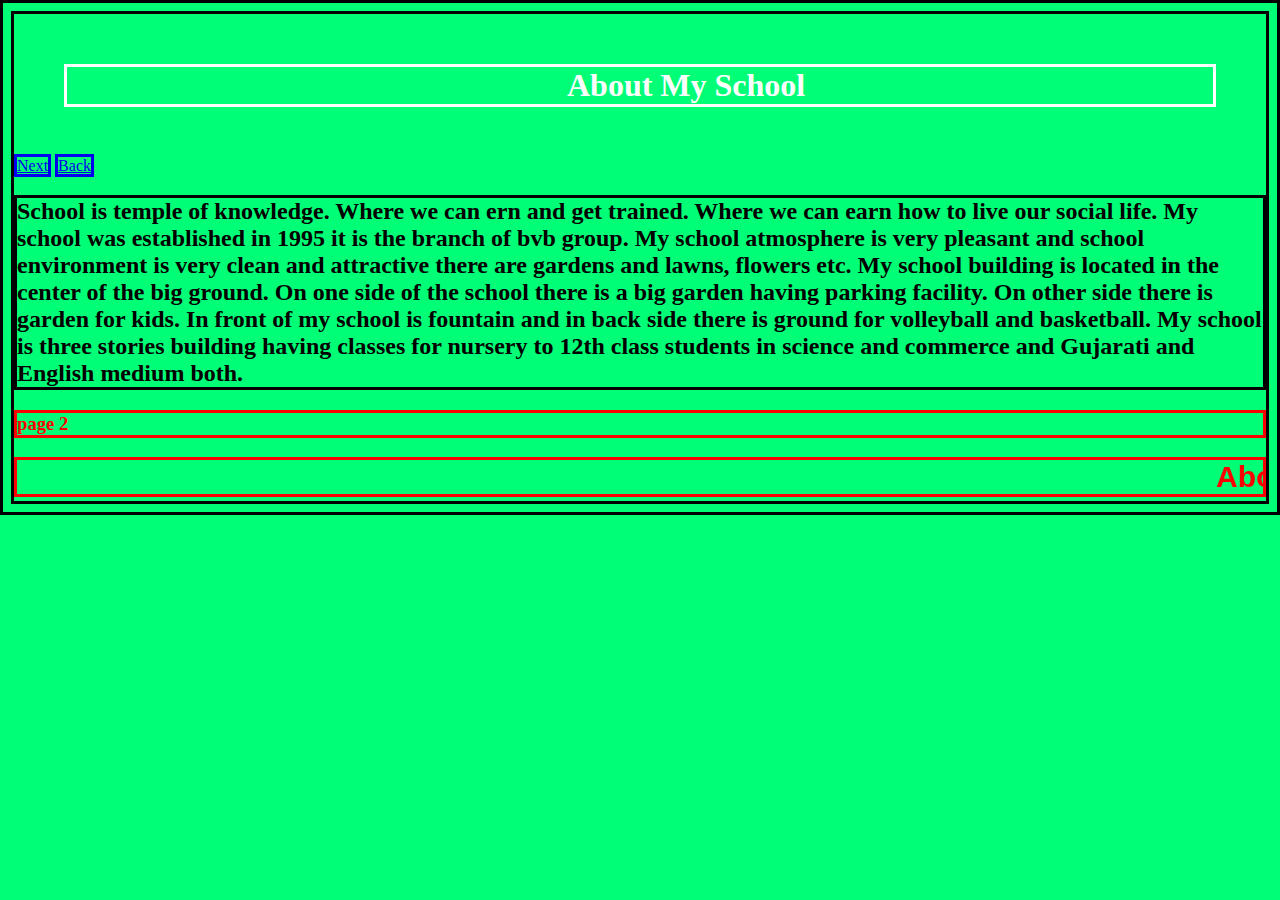
<file: 3D Model Website/about.html>
<!DOCTYPE HTML>
<html>
    <style> h1 { color: rgb(255, 0, 76);
    margin: 50px;
    padding-left: 500px;
    position: static;
    top:50%;
    left:50%;
}
 * { border: solid; }
     h3 { color: rgb(255, 0, 0); }
       body {
 background-color: #00ff77;
}
marquee{
      font-size: 30px;
      font-weight: 800;
      color: #FF0000;
      font-family: sans-serif;
      }
      h1 {
    color: white;
}

 

     </style>
    <head>
        <title>
           About My School
        </title>
    </head>

    <body>
        <h1> About My School </h1>
        <a href = "events.html">Next</a>
        <a href = "index.html">Back</a>
        <h2> School is temple of knowledge. Where we can
        ern and get trained. Where we can earn how
        to live our social life. My school was 
        established in 1995 it is the branch of
        bvb group. My school atmosphere is very 
        pleasant and school environment is very 
        clean and attractive there are gardens 
        and lawns, flowers etc. My school building
        is located in the center of the big ground.
        On one side of the school there is a big
        garden having parking facility. On other 
        side there is garden for kids. In front of
        my school is fountain and in back side there 
        is ground for volleyball and basketball. My
        school is three stories building having classes 
        for nursery to 12th class students in science and
        commerce and Gujarati and English medium both. </h2>
        <h3> page 2</h3>
              <marquee>About My School</marquee>

    </body>


</html>
</file>
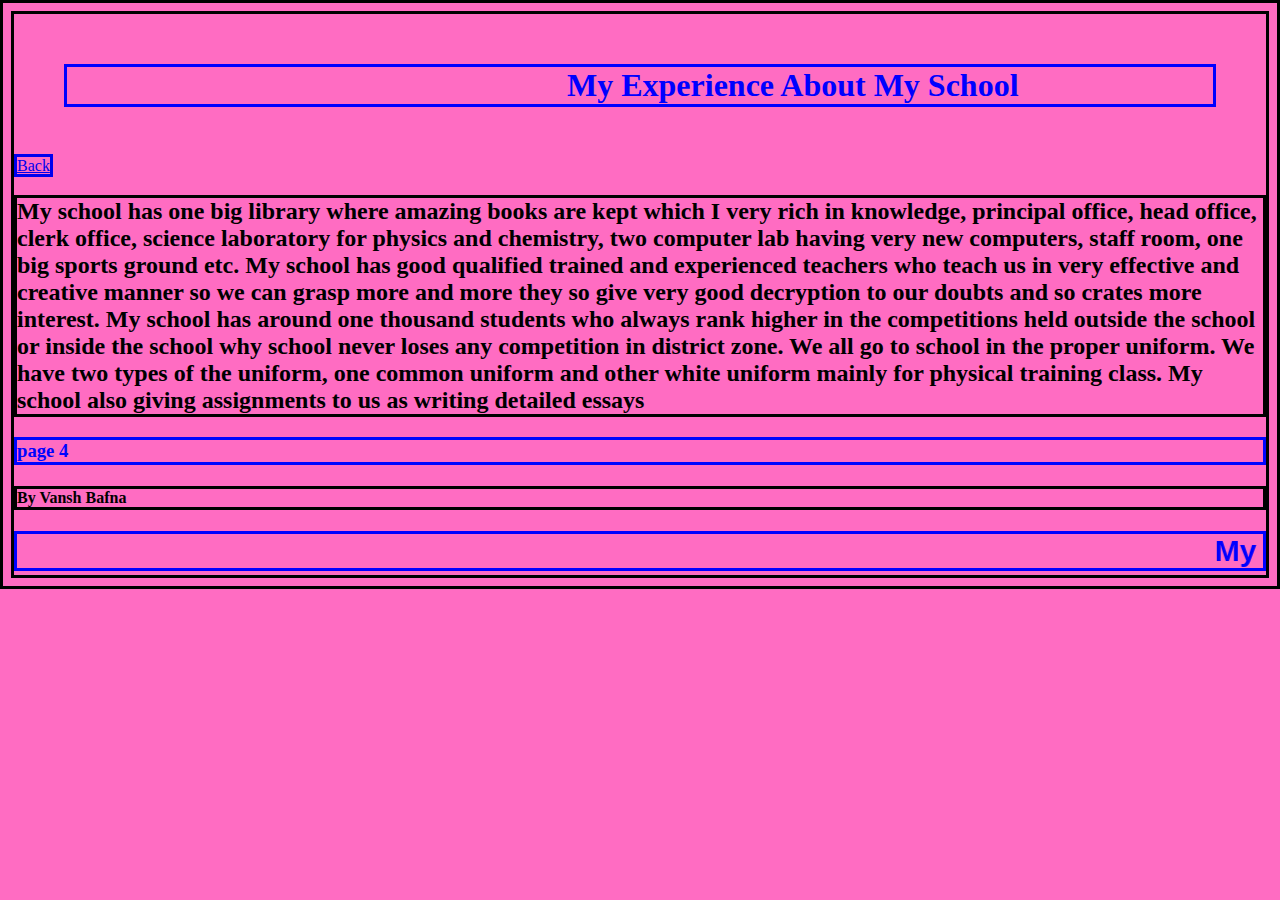
<file: 3D Model Website/My Experience.html>
<!DOCTYPE HTML>
<html>
    <style> h1 { color: #8c00ff; 
    margin: 50px;
    padding-left: 500px;
    position: static;
    top:50%;
    left:50%;
}
     * { border: solid; }
    h3 { color: #0004ff; }
      body {
  background-color: #ff6cc2;

}
marquee{
      font-size: 30px;
      font-weight: 800;
      color: #0000ff;
      font-family: sans-serif;
      }
      h1 {
    color:#0000FF;
}

 
     </style>
    <head>
        <title>
            My school Experience
        </title>
    </head>

    <body>
        <h1> My Experience About My School </h1>
        <a href = "events.html">Back</a>
        <h2> My school has one big library where amazing books are kept
        which I very rich in knowledge, principal office, head office, 
        clerk office, science laboratory for physics 
        and chemistry, two computer lab having very new computers,
        staff room, one big sports ground etc. My school has good
        qualified trained and experienced teachers who teach us 
        in very effective and creative manner so we can grasp more
        and more they so give very good decryption to our doubts 
        and so crates more interest. My school has around one thousand
        students who always rank higher in the competitions held 
        outside the school or inside the school why school never loses
        any competition in district zone. We all go to school in the
        proper uniform. We have two types of the uniform, one common
        uniform and other white uniform mainly for physical training
        class. My school also giving assignments to us as writing
        detailed essays </h2>
        <h3>page 4</h3>
        <h4> By Vansh Bafna </h4>
              <marquee>My School Experience</marquee>
    </body>


</html>
</file>
